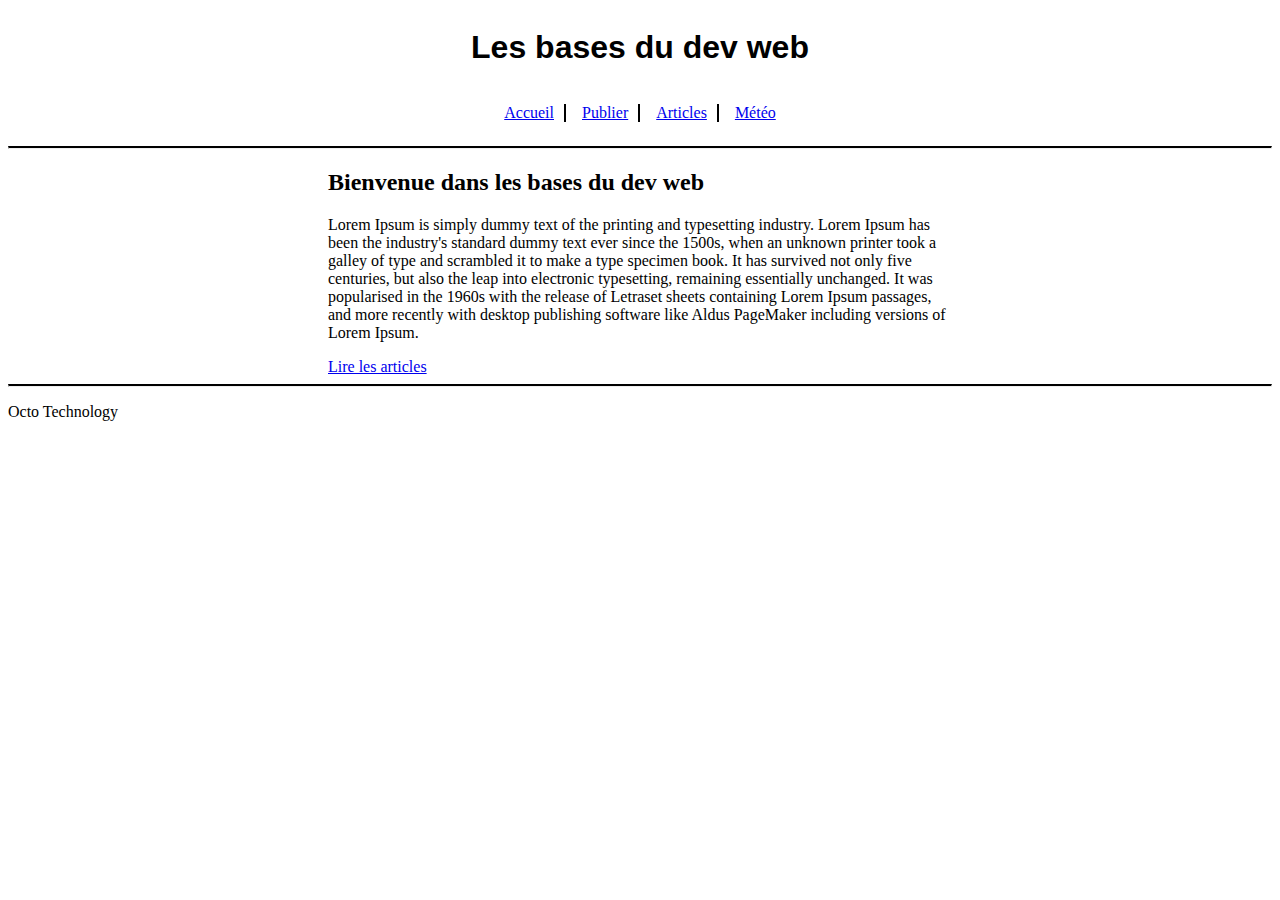
<file: index.html>
<!DOCTYPE html>
<html lang="fr">
<head>
    <meta charset="UTF-8">
    <meta http-equiv="X-UA-Compatible" content="IE=edge">
    <meta name="viewport" content="width=device-width, initial-scale=1.0">
    <title>Document</title>
    <link rel="stylesheet" href="index.css">
    <style>
        h1 {
            font-family: "Comic Sans MS", cursive, sans-serif;
        }
    </style>
</head>
<body>
    <header>
        <h1>Les bases du dev web</h1>
        <nav>
            <ul>
                <li class="horizontalDivider"><a href="index.html">Accueil</a></li>
                <li class="horizontalDivider"><a href="pages/publier.html">Publier</a></li>
                <li class="horizontalDivider"><a href="pages/article.html">Articles</a></li>
                <li><a href="pages/meteo.html">Météo</a></li>
            </ul>
        </nav>
    </header>
    <hr class="solid">
    <main>
        <h2>Bienvenue dans les bases du dev web</h2>
        <p>Lorem Ipsum is simply dummy text of the printing and typesetting industry. Lorem Ipsum has been the industry's standard dummy text ever since the 1500s, when an unknown printer took a galley of type and scrambled it to make a type specimen book. It has survived not only five centuries, but also the leap into electronic typesetting, remaining essentially unchanged. It was popularised in the 1960s with the release of Letraset sheets containing Lorem Ipsum passages, and more recently with desktop publishing software like Aldus PageMaker including versions of Lorem Ipsum.</p>
        <a href="pages/article.html">Lire les articles</a>
    </main>
    <hr class="solid">
    <footer>
        <p>Octo Technology</p>
    </footer>
    </body>
</html>
</file>
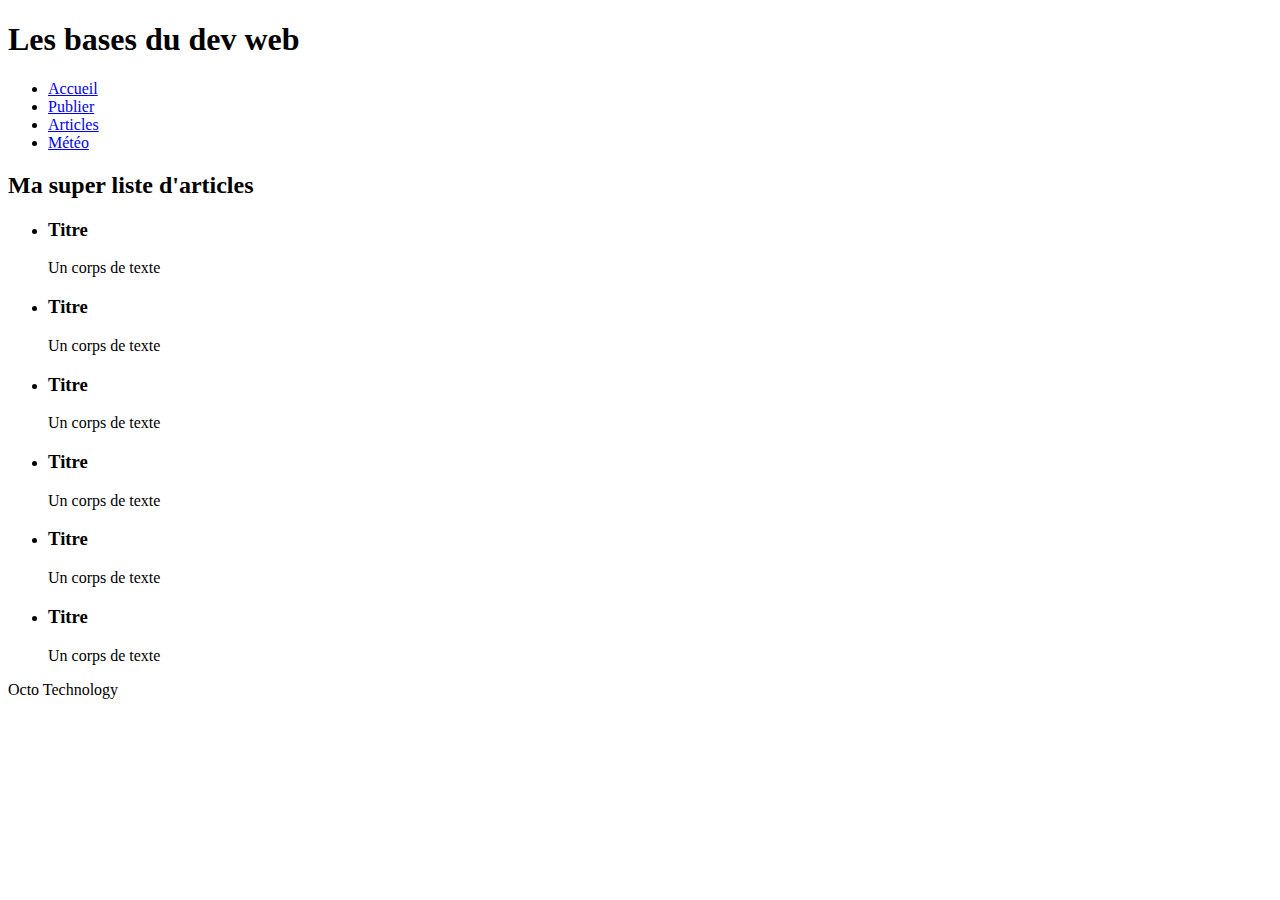
<file: pages/article.html>
<!DOCTYPE html>
<html lang="fr">
<head>
    <meta charset="UTF-8">
    <meta http-equiv="X-UA-Compatible" content="IE=edge">
    <meta name="viewport" content="width=device-width, initial-scale=1.0">
    <title>Document</title>
</head>
<body>
    <header>
        <h1>Les bases du dev web</h1>
        <nav>
            <ul>
                <li><a href="../index.html">Accueil</a></li>
                <li><a href="publier.html">Publier</a></li>
                <li><a href="article.html">Articles</a></li>
                <li><a href="meteo.html">Météo</a></li>
            </ul>
        </nav>
    </header>
    <main>
        <h2>Ma super liste d'articles</h2>
        <ul>
            <li>
                <h3>Titre</h3>
                <p>Un corps de texte</p>
            </li>
            <li>
                <h3>Titre</h3>
                <p>Un corps de texte</p>
            </li>
            <li>
                <h3>Titre</h3>
                <p>Un corps de texte</p>
            </li>
            <li>
                <h3>Titre</h3>
                <p>Un corps de texte</p>
            </li>
            <li>
                <h3>Titre</h3>
                <p>Un corps de texte</p>
            </li>
            <li>
                <h3>Titre</h3>
                <p>Un corps de texte</p>
            </li>
            
        </ul>
    </main>
    <footer>
        <p>Octo Technology</p>
    </footer>
    </body>
</html>
</file>
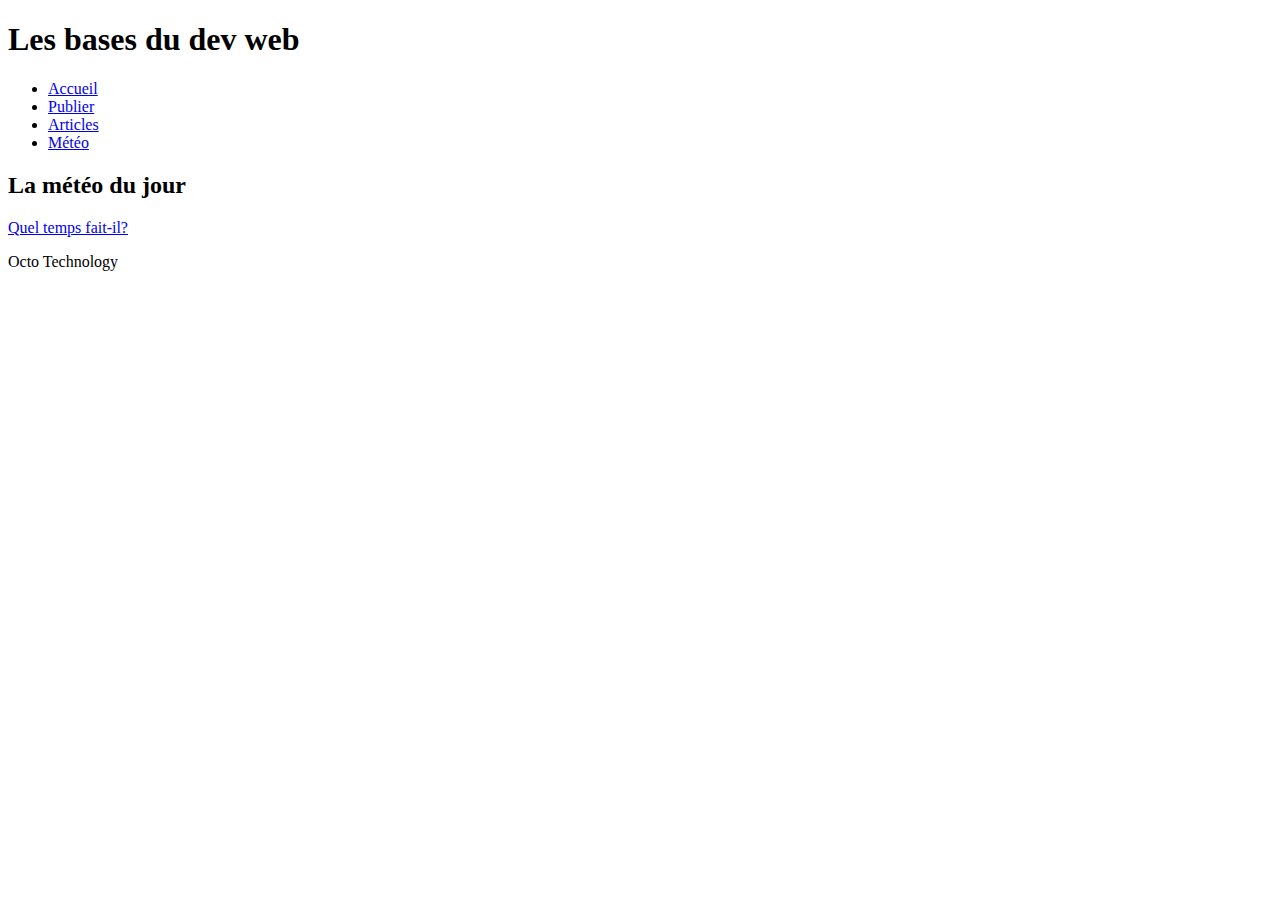
<file: pages/meteo.html>
<!DOCTYPE html>
<html lang="fr">
<head>
    <meta charset="UTF-8">
    <meta http-equiv="X-UA-Compatible" content="IE=edge">
    <meta name="viewport" content="width=device-width, initial-scale=1.0">
    <title>Document</title>
</head>
<body>
    <header>
        <h1>Les bases du dev web</h1>
        <nav>
            <ul>
                <li><a href="../index.html">Accueil</a></li>
                <li><a href="publier.html">Publier</a></li>
                <li><a href="article.html">Articles</a></li>
                <li><a href="meteo.html">Météo</a></li>
            </ul>
        </nav>
    </header>
    <main>
        <h2>La météo du jour</h2>
        <a href="https://meteofrance.com/" target="_blank">Quel temps fait-il?</a>
    </main>
    <footer>
        <p>Octo Technology</p>
    </footer>
    </body>
</html>
</file>
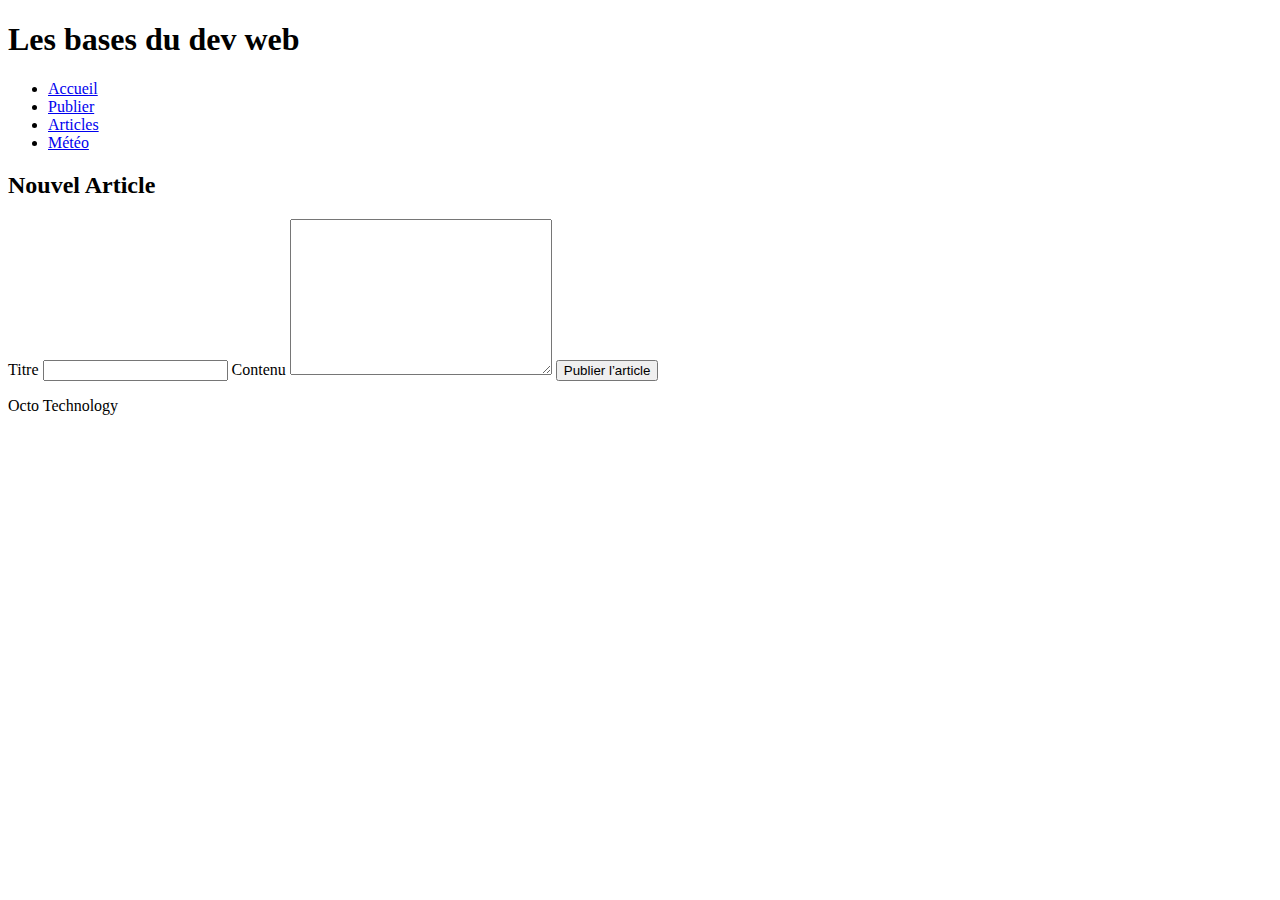
<file: pages/publier.html>
<!DOCTYPE html>
<html lang="fr">
<head>
    <meta charset="UTF-8">
    <meta http-equiv="X-UA-Compatible" content="IE=edge">
    <meta name="viewport" content="width=device-width, initial-scale=1.0">
    <title>Document</title>
</head>
<body>
    <header>
        <h1>Les bases du dev web</h1>
        <nav>
            <ul>
                <li><a href="../index.html">Accueil</a></li>
                <li><a href="publier.html">Publier</a></li>
                <li><a href="article.html">Articles</a></li>
                <li><a href="meteo.html">Météo</a></li>
            </ul>
        </nav>
    </header>
    <main>
        <h2>Nouvel Article</h2>
        <form action="article.html" method="post">
            <label for="titre">Titre</label>
            <input type="text" name="titre" id="titre">
            <label for="corps">Contenu</label>
            <textarea name="corps" id="corps" cols="30" rows="10"></textarea>
            <button type="submit">Publier l’article</button>
        </form>
    </main>
    <footer>
        <p>Octo Technology</p>
    </footer>
    </body>
</html>
</file>
<file: index.css>
header {
    display: flex;
    justify-content: center;
    align-items: center;
    flex-direction: column;
}

nav > ul {
    display: flex;
    list-style: none;
    padding-inline-start: 0;
}

nav > ul > li:not(:last-child) {
    margin-right: 1rem;
}

main {
    padding-left: 20rem;
    padding-right: 20rem;
}

h1 {
    font-family: "Comic Sans MS", cursive, sans-serif;
}

hr.solid {
    border-top: 2px solid #000000;
  }

.horizontalDivider {
    border-right: 2px solid #000000;
    padding-right: 10px;
}
</file>
